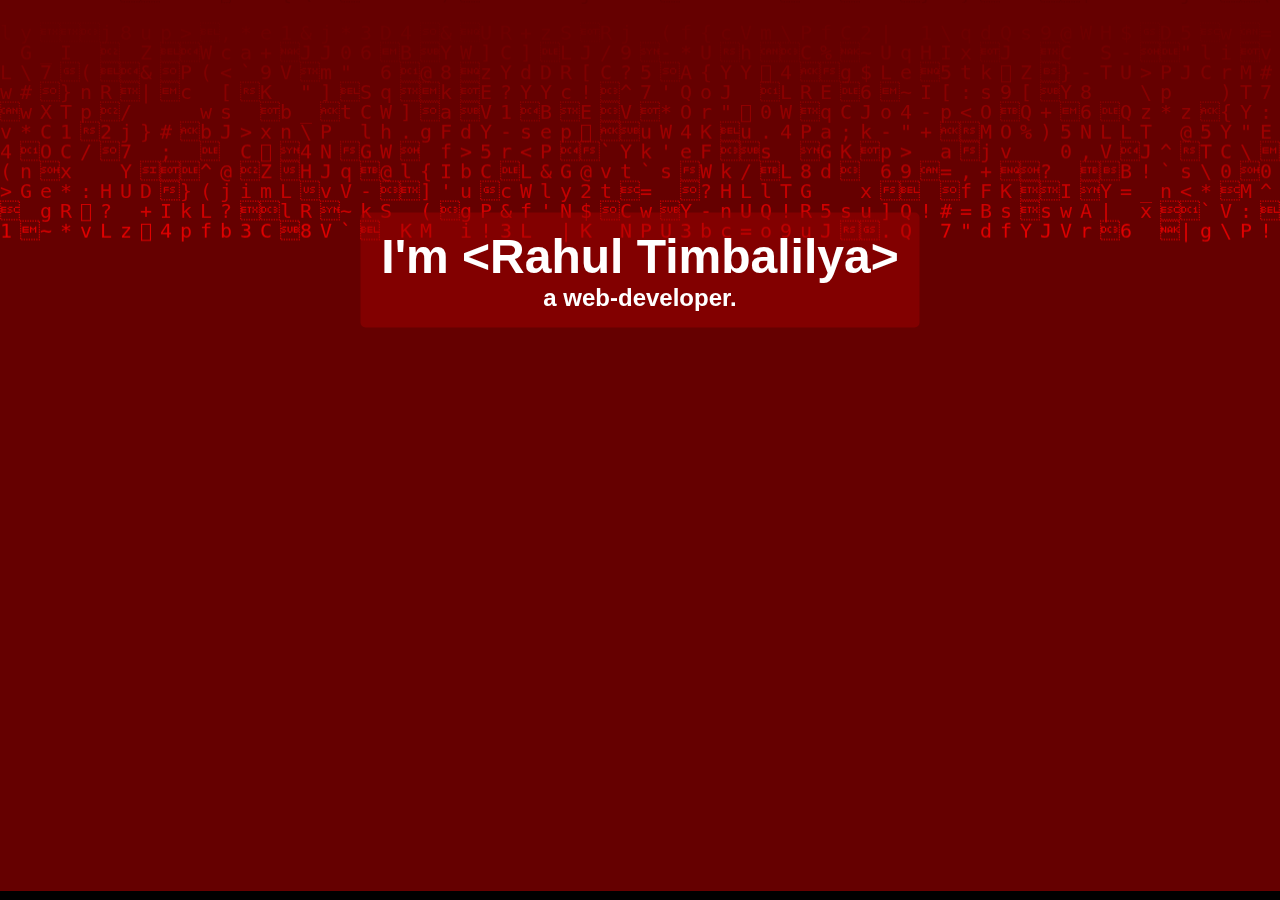
<file: index.html>
<!DOCTYPE html>
<html lang="en">
<head>
    <meta charset="UTF-8">
    <meta http-equiv="X-UA-Compatible" content="IE=edge">
    <meta name="viewport" content="width=device-width, initial-scale=1.0">
    <title>Matrix</title>
    <link rel="stylesheet" href="style.css">
    <script defer src="index.js"></script>
</head>
<body>
    <section class="one">
        <h1 id="text"> <section>I'm &lt;Rahul Timbalilya&gt; </section> <section class="two">a web-developer.</section> </h1>
        <canvas id='canv', width=500, height=200></canvas>
    </section>
</body>
<!-- credit: https://codepen.io/gnsp/pen/vYBQZJm  -->
</html>
</file>
<file: style.css>
*{
    margin: 0;
    padding: 0;
    box-sizing: border-box;
}

.one{
    min-height: 100vh;
    min-width: 100%;
    /* background-color: red; */
    background-color: #000;
    overflow: hidden;
}

#text{
    color: #fff;
    position: absolute;
    font-family: -apple-system, BlinkMacSystemFont, 'Segoe UI', Roboto, Oxygen, Ubuntu, Cantarell, 'Open Sans', 'Helvetica Neue', sans-serif;
    background-color: rgba(160,0,0, 0.5);
    padding: 1rem 1.3rem;
    width: fit-content;
    height: fit-content;
    border-radius: 5px;
    top: 30%;
    left: 50%;
    transform: translate(-50%, -50%);
    font-size: 3rem;
}

.two{
    font-size: 1.5rem;
    text-align: center;
}

#canv{
    width: 100%;
    height: 99vh;
}
</file>
